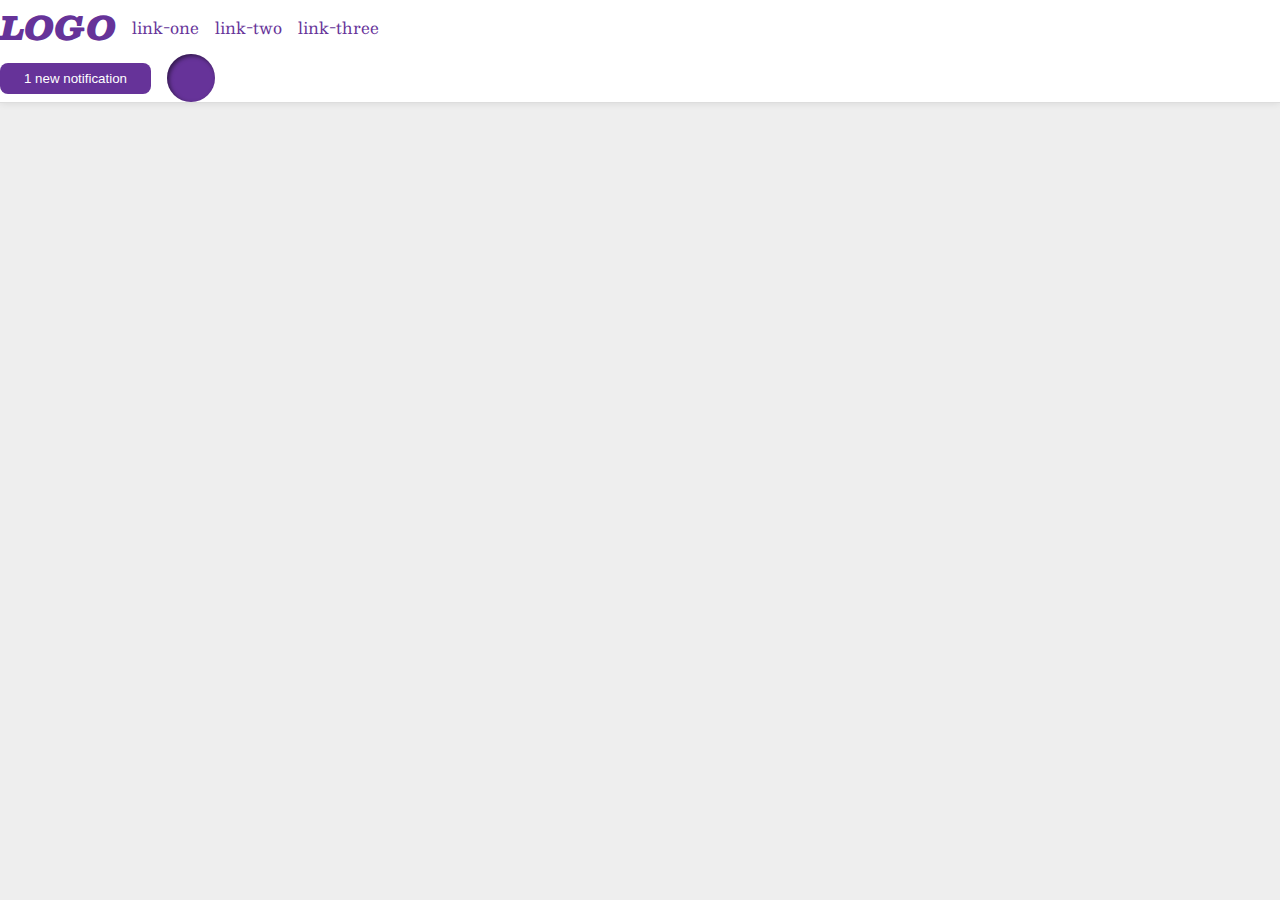
<file: flex/03-flex-header-2/index.html>
<!DOCTYPE html>
<html lang="en">
  <head>
    <meta charset="UTF-8">
    <meta http-equiv="X-UA-Compatible" content="IE=edge">
    <meta name="viewport" content="width=device-width, initial-scale=1.0">
    <title>Flex Header 2</title>
    <link rel="stylesheet" href="style.css">
  </head>
  <body>
    <div class="header">
      <div class = "left-items">
        <div class="logo">
          LOGO
        </div>
        <ul class="links">
          <li><a href="google.com">link-one</a></li>
          <li><a href="google.com">link-two</a></li>
          <li><a href="google.com">link-three</a></li>
        </ul>
      </div>
      <div class="right-items">
        <button class="notifications">
          1 new notification
        </button>
        <div class="profile-image"></div>
      </div>
    </div>
    
  </body>
</html>
</file>
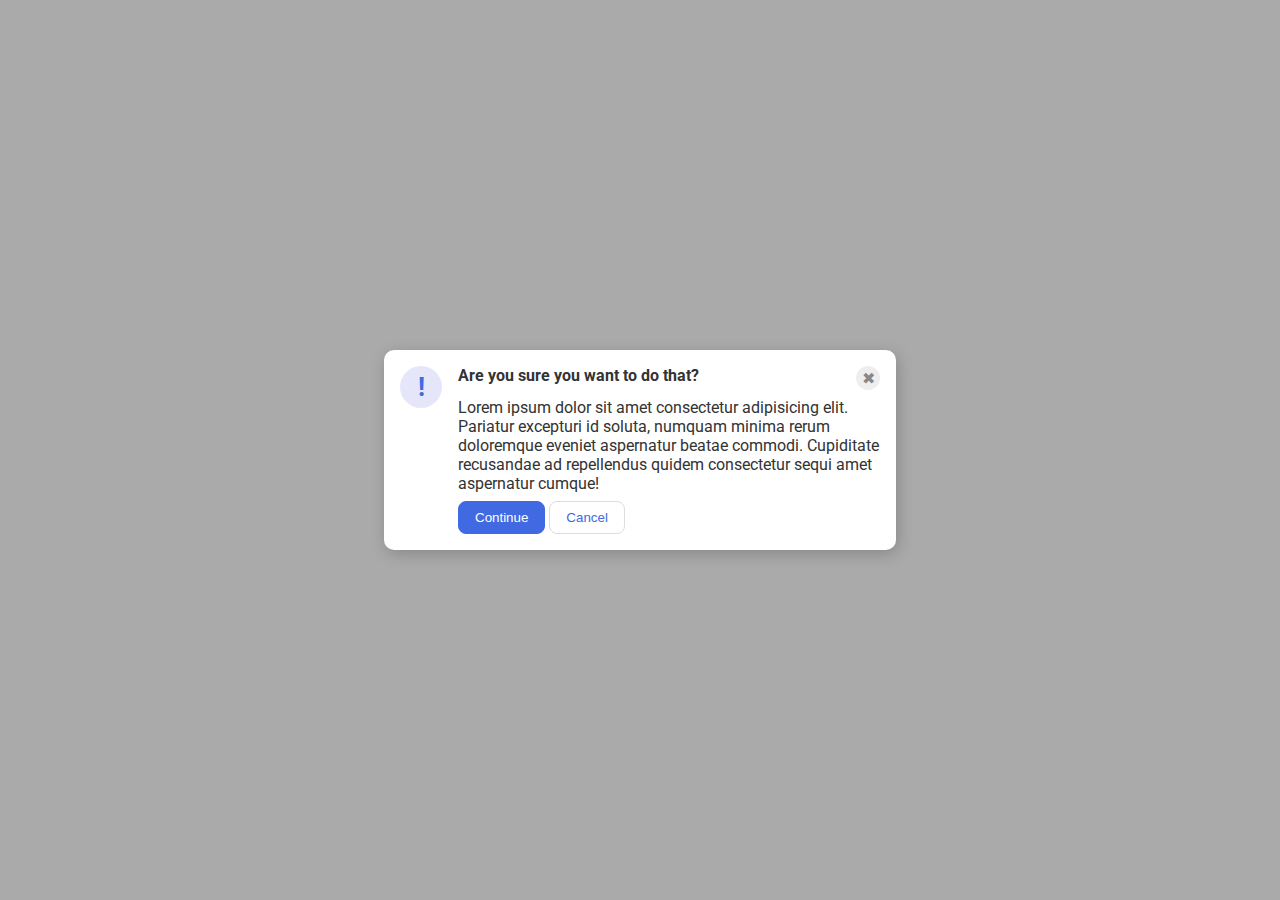
<file: flex/05-flex-modal/index.html>
<!DOCTYPE html>
<html lang="en">
  <head>
    <meta charset="UTF-8">
    <meta http-equiv="X-UA-Compatible" content="IE=edge">
    <meta name="viewport" content="width=device-width, initial-scale=1.0">
    <link rel="stylesheet" href="style.css">
    <title>Modal</title>
  </head>
  <body>
    <div class="modal">
      <div class="icon">!</div>
      <div class="container">
        <div class="header">Are you sure you want to do that?
          <div class="close-button">✖</div>
        </div>
        <div class="text">Lorem ipsum dolor sit amet consectetur adipisicing elit. Pariatur excepturi id soluta, numquam minima rerum doloremque eveniet aspernatur beatae commodi. Cupiditate recusandae ad repellendus quidem consectetur sequi amet aspernatur cumque!</div>
        <button class="continue">Continue</button>
        <button class="cancel">Cancel</button>
      </div>
    </div>
  </body>
</html>
</file>
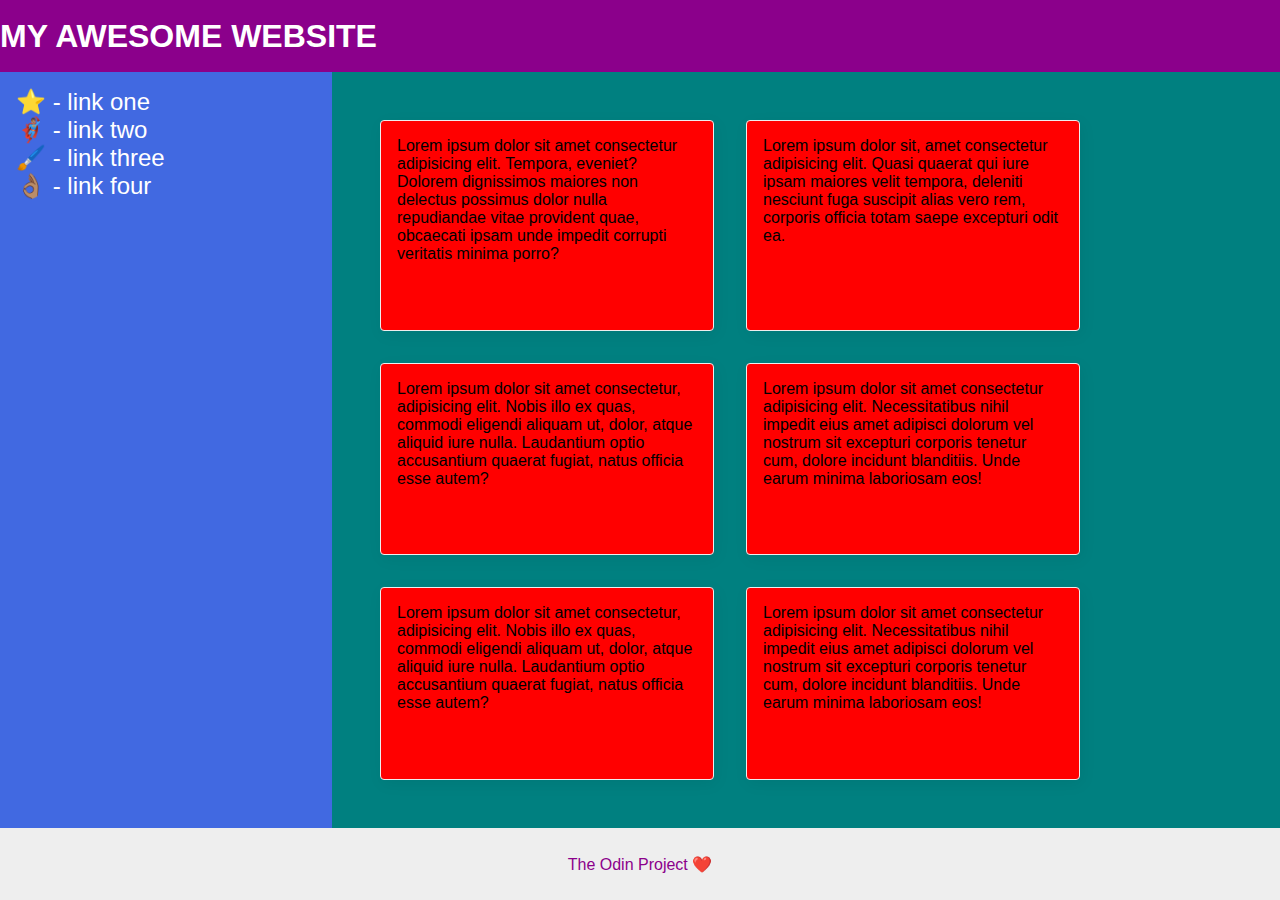
<file: flex/07-flex-layout-2/index.html>
<!DOCTYPE html>
<html lang="en">
  <head>
    <meta charset="UTF-8">
    <meta http-equiv="X-UA-Compatible" content="IE=edge">
    <meta name="viewport" content="width=device-width, initial-scale=1.0">
    <title>The Holy Grail</title>
    <link rel="stylesheet" href="style.css">
  </head>
  <body>
    <div class="header">
      MY AWESOME WEBSITE
    </div>
    <div class="body">
      <div class="sidebar">
        <ul>
          <li><a href="#">⭐ - link one</a></li>
          <li><a href="#">🦸🏽‍♂️ - link two</a></li>
          <li><a href="#">🖌️ - link three</a></li>
          <li><a href="#">👌🏽 - link four</a></li>
        </ul>
      </div>
      <div class="card-wrap">
        <div class="card">Lorem ipsum dolor sit amet consectetur adipisicing elit. Tempora, eveniet? Dolorem dignissimos maiores non delectus possimus dolor nulla repudiandae vitae provident quae, obcaecati ipsam unde impedit corrupti veritatis minima porro?</div>
        <div class="card">Lorem ipsum dolor sit, amet consectetur adipisicing elit. Quasi quaerat qui iure ipsam maiores velit tempora, deleniti nesciunt fuga suscipit alias vero rem, corporis officia totam saepe excepturi odit ea.</div>
        <div class="card">Lorem ipsum dolor sit amet consectetur, adipisicing elit. Nobis illo ex quas, commodi eligendi aliquam ut, dolor, atque aliquid iure nulla. Laudantium optio accusantium quaerat fugiat, natus officia esse autem?</div>
        <div class="card">Lorem ipsum dolor sit amet consectetur adipisicing elit. Necessitatibus nihil impedit eius amet adipisci dolorum vel nostrum sit excepturi corporis tenetur cum, dolore incidunt blanditiis. Unde earum minima laboriosam eos!</div>
        <div class="card">Lorem ipsum dolor sit amet consectetur, adipisicing elit. Nobis illo ex quas, commodi eligendi aliquam ut, dolor, atque aliquid iure nulla. Laudantium optio accusantium quaerat fugiat, natus officia esse autem?</div>
        <div class="card">Lorem ipsum dolor sit amet consectetur adipisicing elit. Necessitatibus nihil impedit eius amet adipisci dolorum vel nostrum sit excepturi corporis tenetur cum, dolore incidunt blanditiis. Unde earum minima laboriosam eos!</div>
      </div>
    </div>
    <div class="footer">
      The Odin Project ❤️
    </div>
  </body>
</html>
</file>
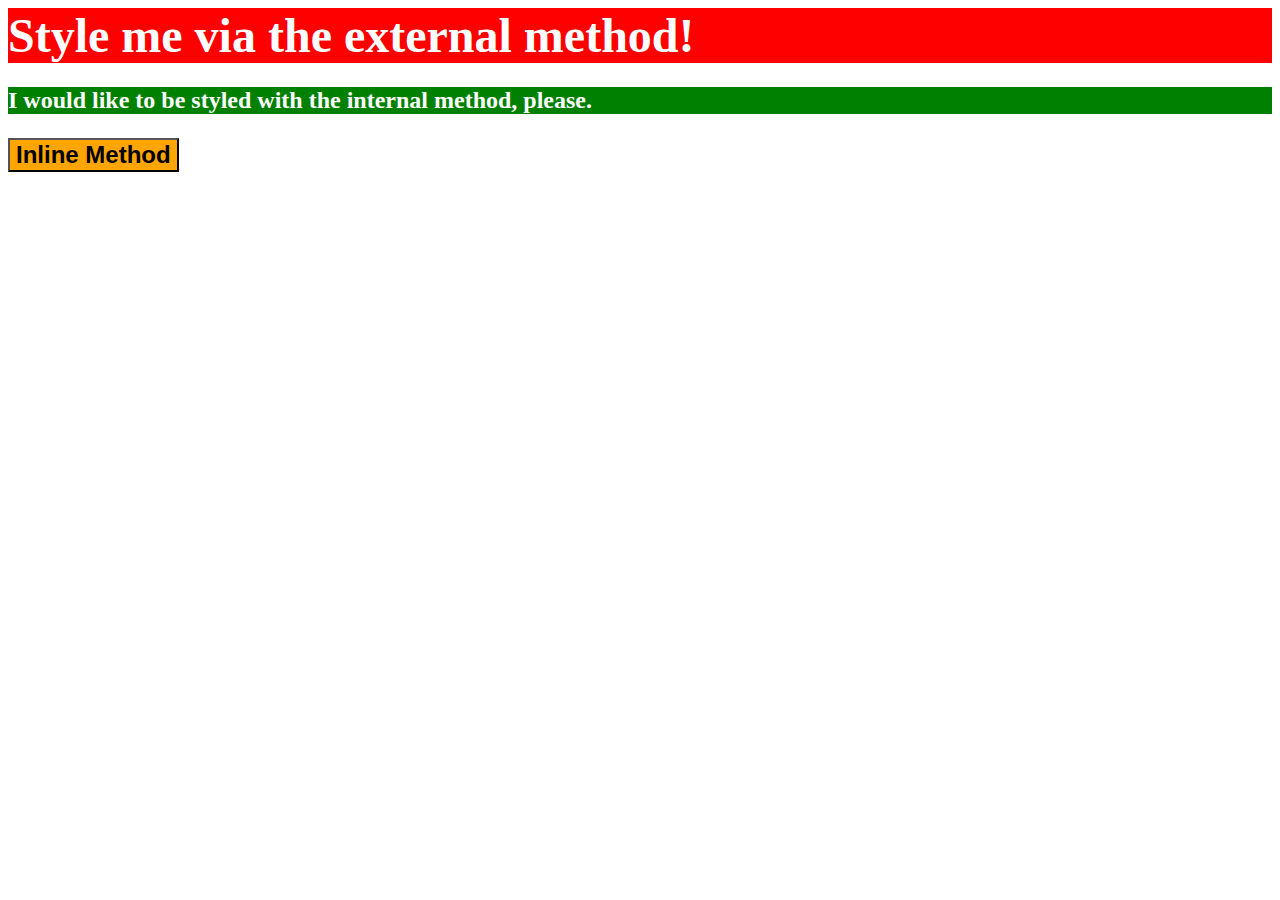
<file: foundations/01-css-methods/index.html>
<!DOCTYPE html>
<html lang="en">
  <head>
    <meta charset="UTF-8">
    <meta http-equiv="X-UA-Compatible" content="IE=edge">
    <meta name="viewport" content="width=device-width, initial-scale=1.0">
    <title>Methods for Adding CSS</title>

    <!--Calling CSS Sheet-->
    <link rel="stylesheet" href="external-css.css"> 

    <!--Internal Method Configuration-->
    <style>
      p {
        color: white;
        background-color: green;
        font-size: 18pt;
        font-weight: bold;
      }
    </style>
  </head>

  <!--External Method-->
  <body>
    <div>Style me via the external method!</div>

    <!--Internal Method-->
    <p>I would like to be styled with the internal method, please.</p>
    
    <!--Inline Method-->
    <button style="background-color: orange; font-weight: bold; font-size: 18pt;">Inline Method</button>
  </body>
</html>
</file>
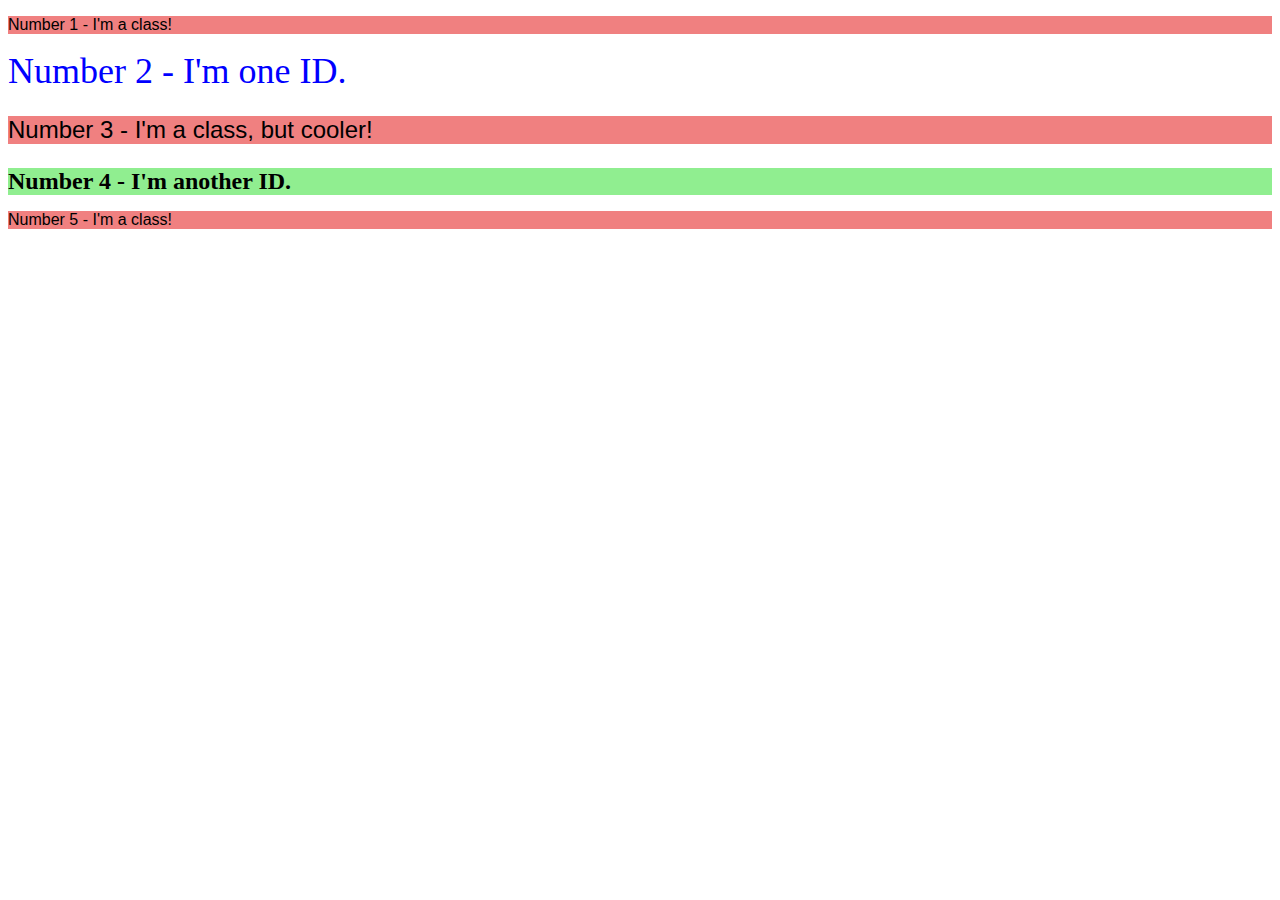
<file: foundations/02-class-id-selectors/index.html>
<!DOCTYPE html>
<html lang="en">
  <head>
    <meta charset="UTF-8">
    <meta http-equiv="X-UA-Compatible" content="IE=edge">
    <meta name="viewport" content="width=device-width, initial-scale=1.0">
    <title>Class and ID Selectors</title>
    <link rel="stylesheet" href="style.css">
  </head>
  <body>
    <!--Number 1-->
    <p class="odd_numbers">Number 1 - I'm a class!</p>

    <!--Number 2-->
    <div id="number2"> Number 2 - I'm one ID.</div>

    <!--Number 3-->
        <p class="number3">Number 3 - I'm a class, but cooler!</p>

    <!--Number 4-->
    <div id="number4"> Number 4 - I'm another ID.</div>

    <!--Number 5-->
    <p class="odd_numbers">Number 5 - I'm a class!</p>
    
  </body>
</html>
</file>
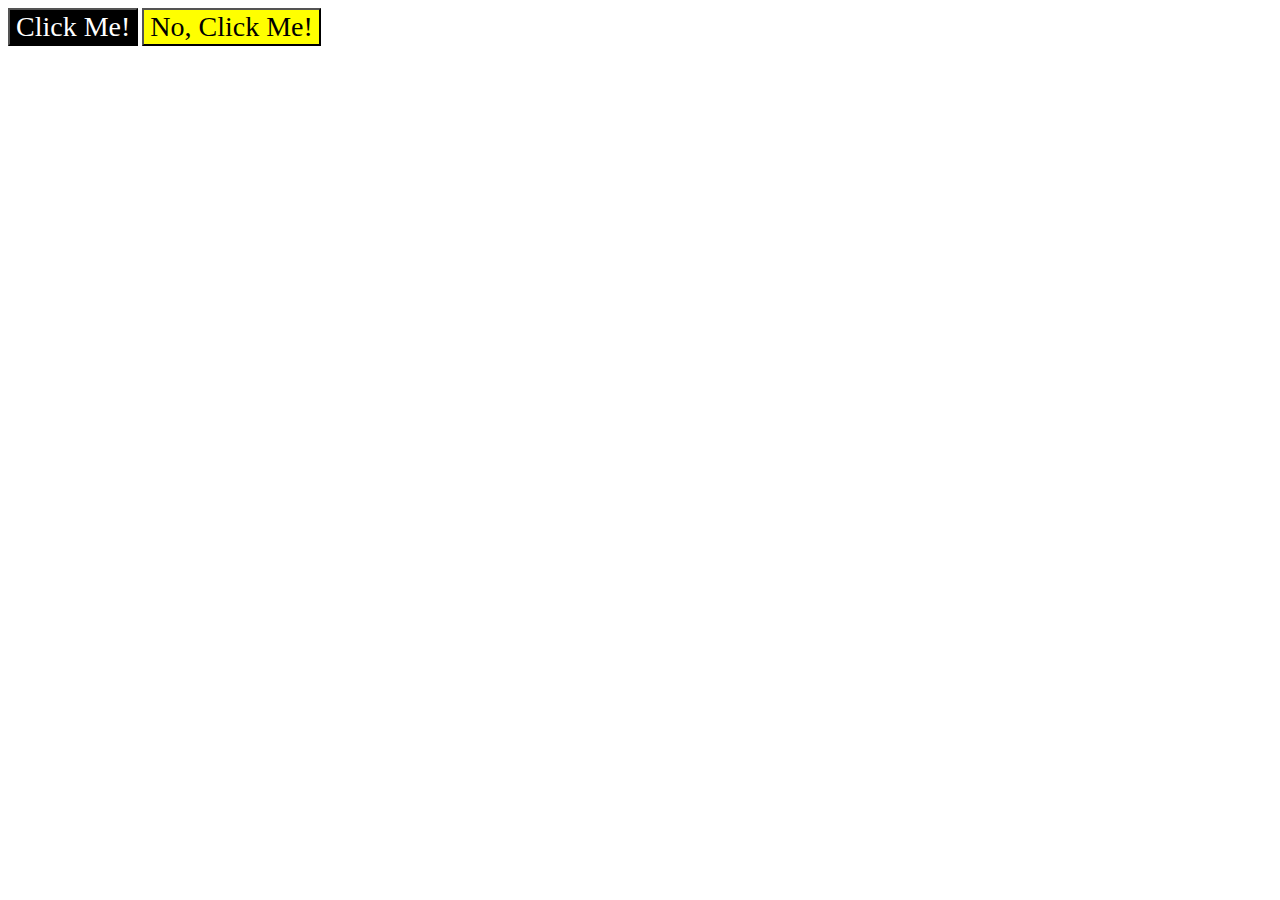
<file: foundations/03-grouping-selectors/index.html>
<!DOCTYPE html>
<html lang="en">
  <head>
    <meta charset="UTF-8">
    <meta http-equiv="X-UA-Compatible" content="IE=edge">
    <meta name="viewport" content="width=device-width, initial-scale=1.0">
    <title>Grouping Selectors</title>
    <link rel="stylesheet" href="style.css">
  </head>
  <body>

    <button class="button1">Click Me!</button>
    <button class="button2">No, Click Me!</button>
  </body>
</html>
</file>
<file: flex/03-flex-header-2/style.css>
/* this is some magical font-importing.  
you'll learn about it later. */
@import url('https://fonts.googleapis.com/css2?family=Besley:ital,wght@0,400;1,900&display=swap');

body {
  margin: 0;
  background: #eee;
  font-family: Besley, serif;
}

.header {
  background: white;
  border-bottom: 1px solid #ddd;
  box-shadow: 0 0 8px rgba(0,0,0,.1);
  justify-content: space-between;
}

.profile-image {
  background: rebeccapurple;
  box-shadow: inset 2px 2px 4px rgba(0,0,0,.5);
  border-radius: 50%;
  width: 48px;
  height: 48px;
}

.logo {
  color: rebeccapurple;
  font-size: 32px;
  font-weight: 900;
  font-style: italic;
  gap: 8px;
}

button {
  border: none;
  border-radius: 8px;
  background: rebeccapurple;
  color: white;
  padding: 8px 24px;
  
}


a {
  /* this removes the line under our links */
  text-decoration: none;
  color: rebeccapurple;
}

ul {
  display: flex;
  margin: 0px;
  padding: 0px;
  gap: 16px;
  list-style-type: none;

}

.right-items, .left-items {
  display: flex;
  align-items: center;
  gap: 16px;
  
}
</file>
<file: flex/05-flex-modal/style.css>
@import url('https://fonts.googleapis.com/css2?family=Roboto:wght@400;700&display=swap');

html, body {
  height: 100%;
}

body {
  font-family: Roboto, sans-serif;
  margin: 0;
  background: #aaa;
  color: #333;
  /* I'll give you this one for free lol */
  display: flex;
  align-items: center;
  justify-content: center;
}

.modal {
  background: white;
  width: 480px;
  border-radius: 10px;
  box-shadow: 2px 4px 16px rgba(0,0,0,.2);
  padding: 16px;
  display: flex;
  justify-content: center;
  gap: 16px;
  
}

.icon {
  color: royalblue;
  font-size: 26px;
  font-weight: 700;
  background: lavender;
  width: 42px;
  height: 42px;
  border-radius: 50%;
  display: flex;
  align-items: center;
  justify-content: center;
  flex-shrink: 0;
}

.close-button {
  background: #eee;
  border-radius: 50%;
  color: #888;
  font-weight: 400;
  font-size: 16px;
  height: 24px;
  width: 24px;
  display: flex;
  align-items: center;
  justify-content: center;
}

button {
  padding: 8px 16px;
  border-radius: 8px;
  
}

button.continue {
  background: royalblue;
  border: 1px solid royalblue;
  color: white;
}

button.cancel {
  background: white;
  border: 1px solid #ddd;
  color: royalblue;
}

.header {
  font-weight: bold;
  display: flex;
  align-items: center;
  justify-content: space-between;
  margin-bottom: 8px;
  align-items: flex-start;
}

.text {
  padding-bottom: 8px;
}
</file>
<file: flex/07-flex-layout-2/style.css>
body {
  font-family: -apple-system, BlinkMacSystemFont, 'Segoe UI', Roboto, Oxygen, Ubuntu, Cantarell, 'Open Sans', 'Helvetica Neue', sans-serif;
  margin: 0;
  min-height: 100vh;
  display: flex;
  flex-direction: column;
  background-color: orange;
  }

.body { 
  flex: 1;
  display: flex;
}

.header {
  height: 72px;
  background: darkmagenta;
  color: white;
  display: flex;
  align-items: center;
  font-weight: bolder;
  font-size: 32px;
  
  
}

.footer {
  height: 72px;
  background: #eee;
  color: darkmagenta;
  display: flex;
  justify-content: center;
  align-items: center;
}

.sidebar {
  width: 300px;
  background: royalblue;
  display: flex;
  align-items: stretch;
  text-decoration: none;
  flex-shrink: 0;
  padding: 16px;
}

.card {
  border: 1px solid #eee;
  box-shadow: 2px 4px 16px rgba(0,0,0,.06);
  border-radius: 4px;
  background-color: red;
  padding: 16px;
  margin: 16px;
  width: 300px;
  
  
    
}

.card-wrap {
  background-color: teal;
  display: flex;
  flex-wrap: wrap; 
  padding: 32px;
  
}

ul {
  list-style: none;
  margin: 0;
  padding: 0;
}

li {
  margin-bottom: 0;
}

a {
  color: white;
  text-decoration: none;
  font-size: 24px;
}



flex-wrap: wrap;
  justify-content: space-around;
  max-width: 200px;
  flex-direction: row;
  align-self: center;
</file>
<file: foundations/01-css-methods/external-css.css>
/* CSS File */

div {
    color: white;
    background-color: red;
    font-size:36pt;
    font-weight: bold;
}
</file>
<file: foundations/02-class-id-selectors/style.css>
/* Odd Number Class*/
.odd_numbers, 
.number3 {
    background-color: lightcoral;
    font-family: Verdana, DejaVu, sans-serif;
}

/*Number 2 Class*/
#number2 {
    color: rgb(0, 0, 255);
    font-size: 36px;
    
}

.number3 {
    font-size: 24px;    
}

/*Number 4 Class*/
#number4 {
    color: rgb(0, 0, 0);
    background-color: rgb(144, 238, 144);
    font-size: 24px;
    font-weight: bold;
}
</file>
<file: foundations/03-grouping-selectors/style.css>
/*Shared Class Qualities*/
.button1, .button2 {
    font-size: 28px;
    font-family: 'Times New Roman', sans-serif;
}

/*Button 1*/
.button1 {
    color: rgb(255, 255, 255);
    background-color: rgb(0, 0, 0);
}

/*Button 2*/
.button2 {
    background-color: rgb(255, 255, 0);
}
</file>
